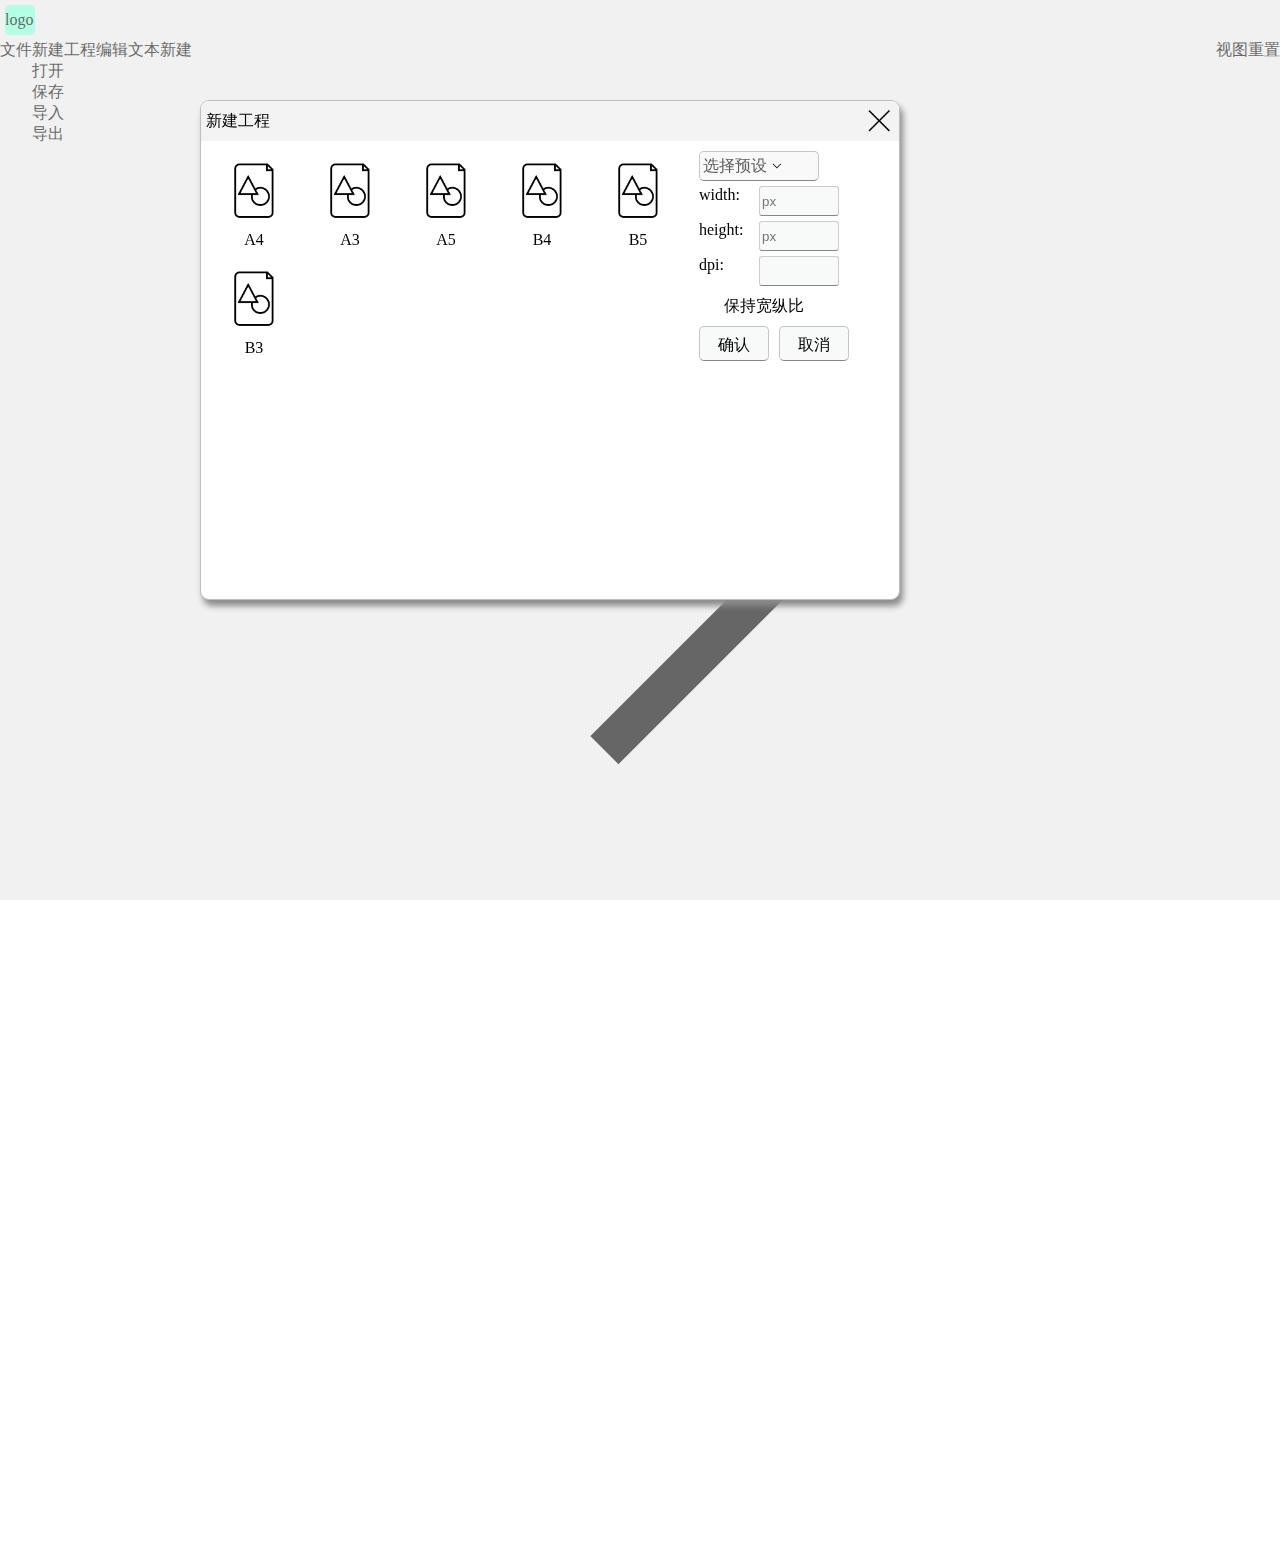
<file: index.html>
<!DOCTYPE html>
<html lang="zh">
    <head>
        <meta charset="UTF-8" />
        <title>photon</title>
        <script src="./dependence/import.js"></script>
        <script src="./ui/components/frame.js"></script>
        <script src="./ui/components/components.js"></script>
        <script src="./ui/windows/newProjectWindow.js"></script>
        <script src="./ui/windows/messageBox.js"></script>
        <script src="./ui/windows/menu.js"></script>
        <script src="./main.js"></script>
        <script src="./ui/main/layout.js"></script>
        <script src="./webgl/kernel.js"></script>
        <script src="./ui/toolbar/toolbar.js"></script>
    </head>
    <body onload="main()" onresize="initLayout()" id="App">
        <div id="windowContainer"></div>
        <div id="applicationWindow">
            <div id="placeHolder"></div>
            <div id="menu">
                <div id="logo" class="unselectable">logo</div>
            </div>
            <div id="workbench">
                <div id="left" class="verticalFlexContainer">
                    <div id="toolbar" class="verticalFlexContainer">
                        <div id="toolbarMoveHandle"></div>
                        <div id="toolBarPlaceHolder"></div>
                        <div
                            class="horizontalFlexContainer"
                            id="toolbarMainContainer"
                        >
                            <div id="toolSelectionPanel">
                                <div class="tool" id="selectTool"></div>
                                <div class="tool" id="tool2"></div>
                                <div class="tool" id="tool3"></div>
                                <div class="tool"></div>
                                <div class="tool"></div>
                                <div class="tool"></div>
                                <div class="tool"></div>
                                <div class="tool"></div>
                                <div class="tool"></div>
                                <div class="tool"></div>
                                <div class="tool"></div>
                            </div>
                            <div id="toolSettings"></div>
                        </div>
                    </div>
                </div>
                <div id="resizableContainer">
                    <div id="horizontalSperator"></div>
                    <div id="rightSidebar">
                        <div id="attributePanel" class="panel"></div>
                        <div id="seperator">
                            <div class="dragBar"></div>
                            <div class="dragBar"></div>
                        </div>
                        <div id="layerPanel" class="panel"></div>
                    </div>
                </div>
            </div>
            <div id="footer" class="unselectable">23MB</div>
        </div>
    </body>
</html>
</file>
